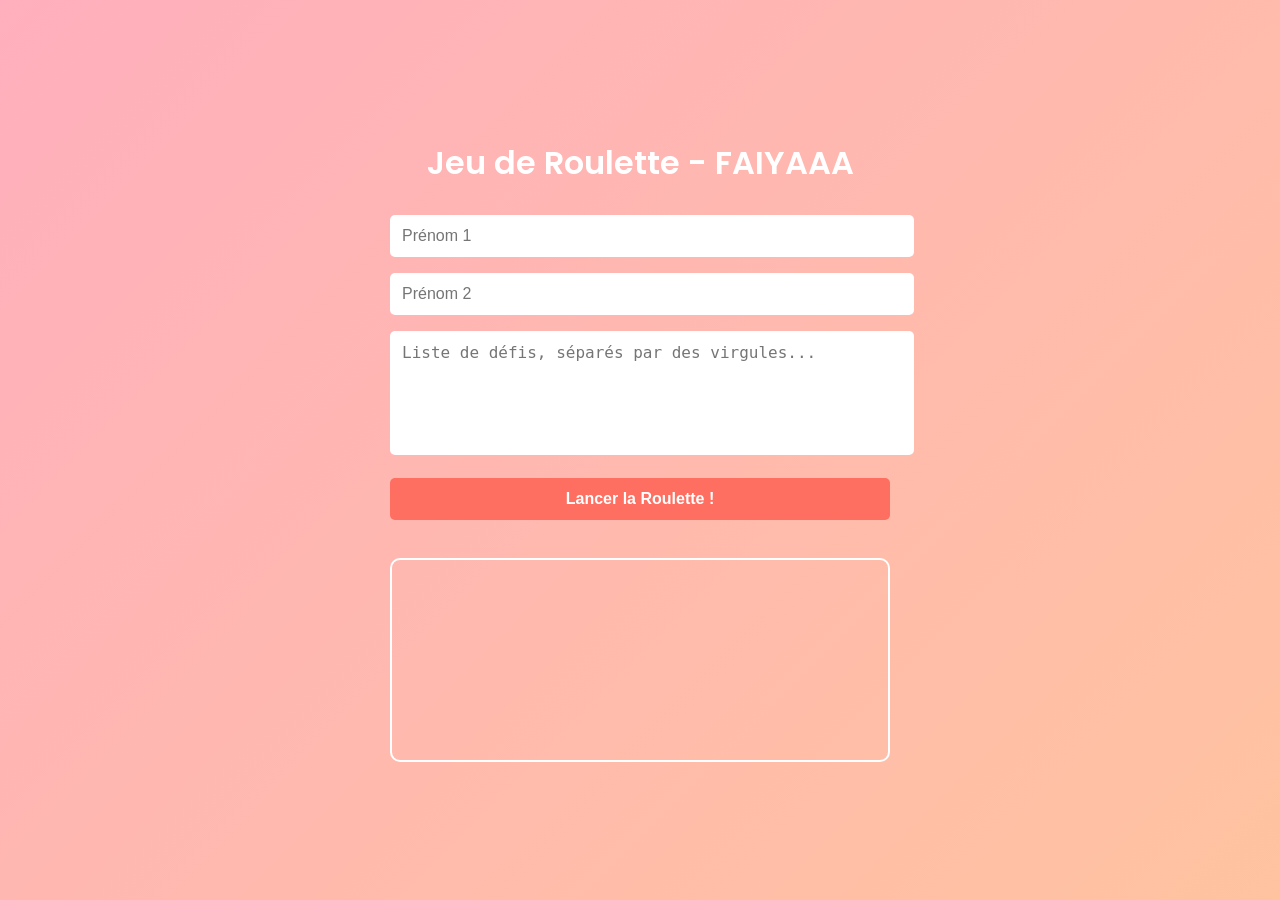
<file: logged/index.html>
<!DOCTYPE html>
<html lang="fr">
<head>
    <meta charset="UTF-8">
    <meta name="viewport" content="width=device-width, initial-scale=1.0">
    <title>Jeu de Roulette de Hasard</title>
    <link rel="stylesheet" href="styles.css">
    <link href="https://fonts.googleapis.com/css2?family=Poppins:wght@400;600&display=swap" rel="stylesheet">
</head>
<body>
    <div class="container">
        <h1> Jeu de Roulette - FAIYAAA</h1>

        <form id="form">
            <input type="text" id="prenom1" placeholder="Prénom 1" required>
            <input type="text" id="prenom2" placeholder="Prénom 2" required>
            <textarea id="defis" placeholder="Liste de défis, séparés par des virgules..." required></textarea>
            <button type="submit">Lancer la Roulette !</button>
        </form>

        <div class="roulette-container">
            <div class="roulette" id="roulette">
                <!-- Les résultats seront injectés ici -->
            </div>
        </div>

        <div class="resultat" id="resultat"></div>
    </div>

    <script src="script.js"></script>
</body>
</html>
</file>
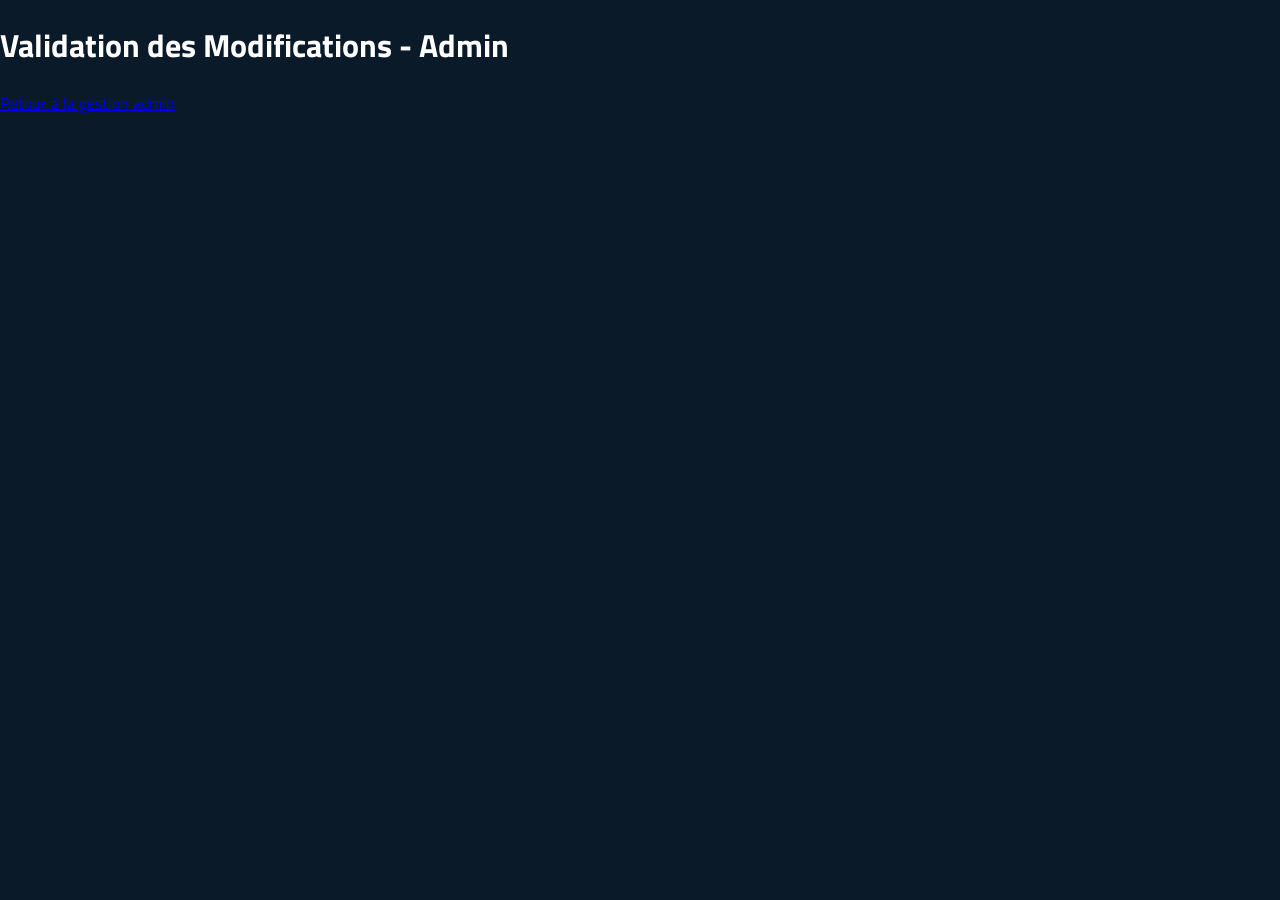
<file: cyborgbulls/approbation.html>
<!DOCTYPE html>
<html lang="fr">
<head>
    <meta charset="UTF-8">
    <meta name="viewport" content="width=device-width, initial-scale=1.0">
    <title>Validation des Modifications - Admin</title>
    <link href="https://fonts.googleapis.com/css2?family=Titillium+Web:wght@400;600&display=swap" rel="stylesheet">
    <link rel="stylesheet" href="styles.css">
</head>
<body>
    <header>
        <h1>Validation des Modifications - Admin</h1>
    </header>

    <div id="modifications-container">
        <!-- Ici, on affichera la liste des suggestions à approuver ou rejeter -->
    </div>

    <footer>
        <a href="admin.html">Retour à la gestion admin</a>
    </footer>
</body>
</html>
</file>
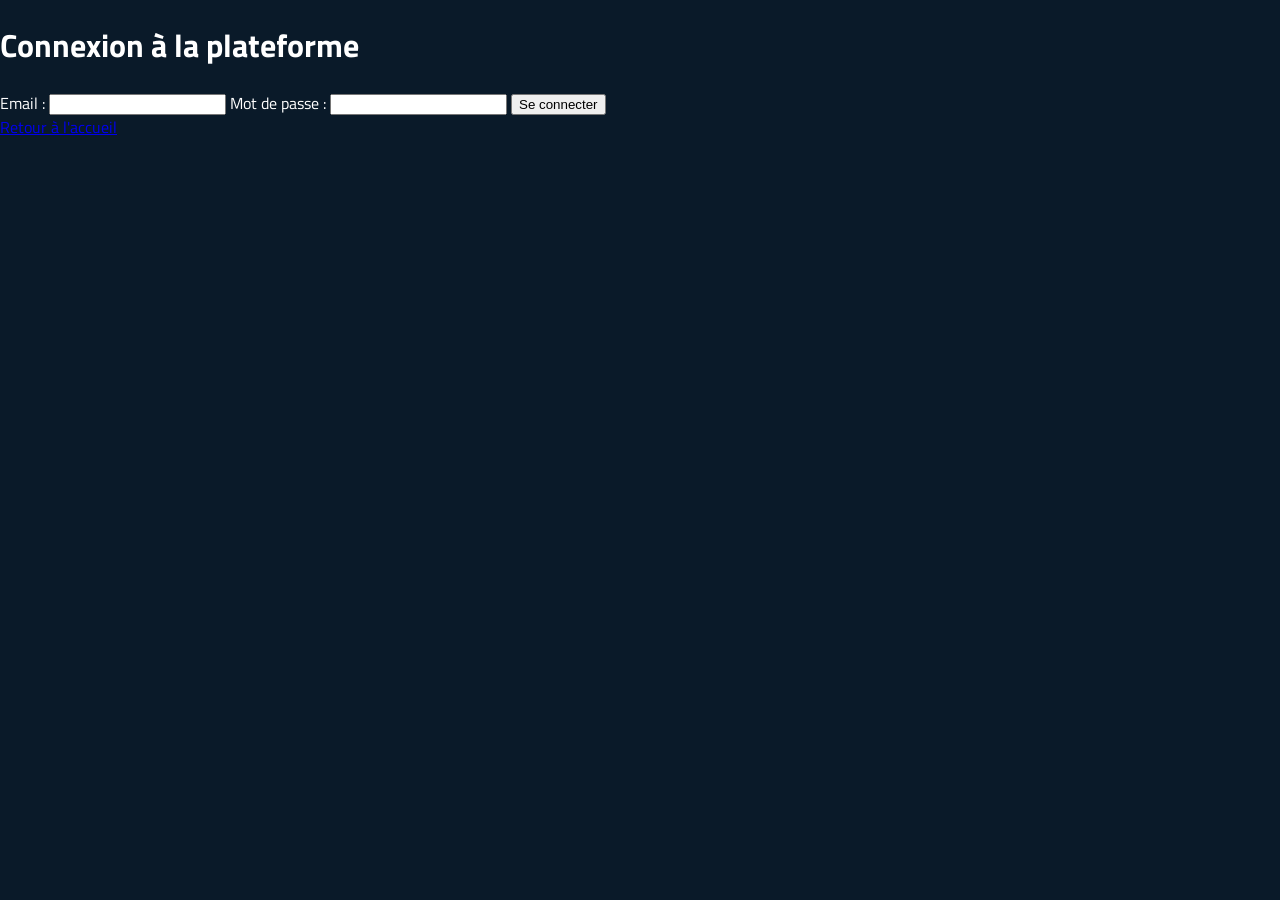
<file: cyborgbulls/login.html>
<!DOCTYPE html>
<html lang="fr">
<head>
    <meta charset="UTF-8">
    <meta name="viewport" content="width=device-width, initial-scale=1.0">
    <title>Connexion</title>
    <link href="https://fonts.googleapis.com/css2?family=Titillium+Web:wght@400;600&display=swap" rel="stylesheet">
    <link rel="stylesheet" href="styles.css">
</head>
<body>
    <header>
        <h1>Connexion à la plateforme</h1>
    </header>

    <div class="login-form">
        <form id="login-form">
            <label for="email">Email :</label>
            <input type="email" id="email" name="email" required>
            
            <label for="password">Mot de passe :</label>
            <input type="password" id="password" name="password" required>
            
            <button type="submit">Se connecter</button>
        </form>
    </div>

    <footer>
        <a href="index.html">Retour à l'accueil</a>
    </footer>
</body>
</html>
</file>
<file: logged/styles.css>
/* CSS pour le design esthétique */
body {
    margin: 0;
    padding: 0;
    background: linear-gradient(135deg, #FFAFBD, #ffc3a0);
    font-family: 'Poppins', sans-serif;
    display: flex;
    justify-content: center;
    align-items: center;
    height: 100vh;
    overflow: hidden;
}

.container {
    width: 90%;
    max-width: 500px;
    text-align: center;
}

h1 {
    color: #fff;
    margin-bottom: 20px;
    font-weight: 600;
}

form {
    margin-bottom: 20px;
}

input, textarea, button {
    width: 100%;
    padding: 12px;
    margin: 8px 0;
    border-radius: 5px;
    border: none;
    outline: none;
    font-size: 16px;
}

textarea {
    resize: none;
    height: 100px;
}

button {
    background-color: #FF6F61;
    color: white;
    font-weight: bold;
    cursor: pointer;
    transition: background 0.3s ease;
}

button:hover {
    background-color: #ff3b3b;
}

.roulette-container {
    margin-top: 30px;
    height: 200px;
    overflow: hidden;
    border-radius: 10px;
    border: 2px solid white;
}

.roulette {
    display: flex;
    flex-direction: column;
    animation: spin 0s ease-out forwards;
}

.roulette div {
    padding: 20px;
    background-color: rgba(255, 255, 255, 0.9);
    border-bottom: 1px solid #eee;
    font-size: 20px;
    font-weight: 600;
    color: #333;
}

/* Animation de la roulette */
@keyframes spin {
    0% { transform: translateY(0); }
    100% { transform: translateY(-100%); }
}

.resultat {
    margin-top: 20px;
    font-size: 24px;
    font-weight: bold;
    color: white;
}
</file>
<file: cyborgbulls/styles.css>
body {
    font-family: 'Titillium Web', sans-serif;
    background-color: #0a1a29;
    color: #ffffff;
    margin: 0;
    padding: 0;
}

#update-banner {
    background-color: #1c2833;
    padding: 10px;
    text-align: center;
    font-weight: bold;
}

#adhérents-table-container {
    margin: 20px auto;
    width: 80%;
}

#adhérents-table {
    width: 100%;
    border-collapse: collapse;
    background-color: #112533;
    color: #ffffff;
}

#adhérents-table th, #adhérents-table td {
    padding: 10px;
    border: 1px solid #34495e;
    text-align: left;
}

#adhérents-table th {
    background-color: #1c2833;
}

#adhérents-table tr:nth-child(even) {
    background-color: #1a2732;
}
</file>
